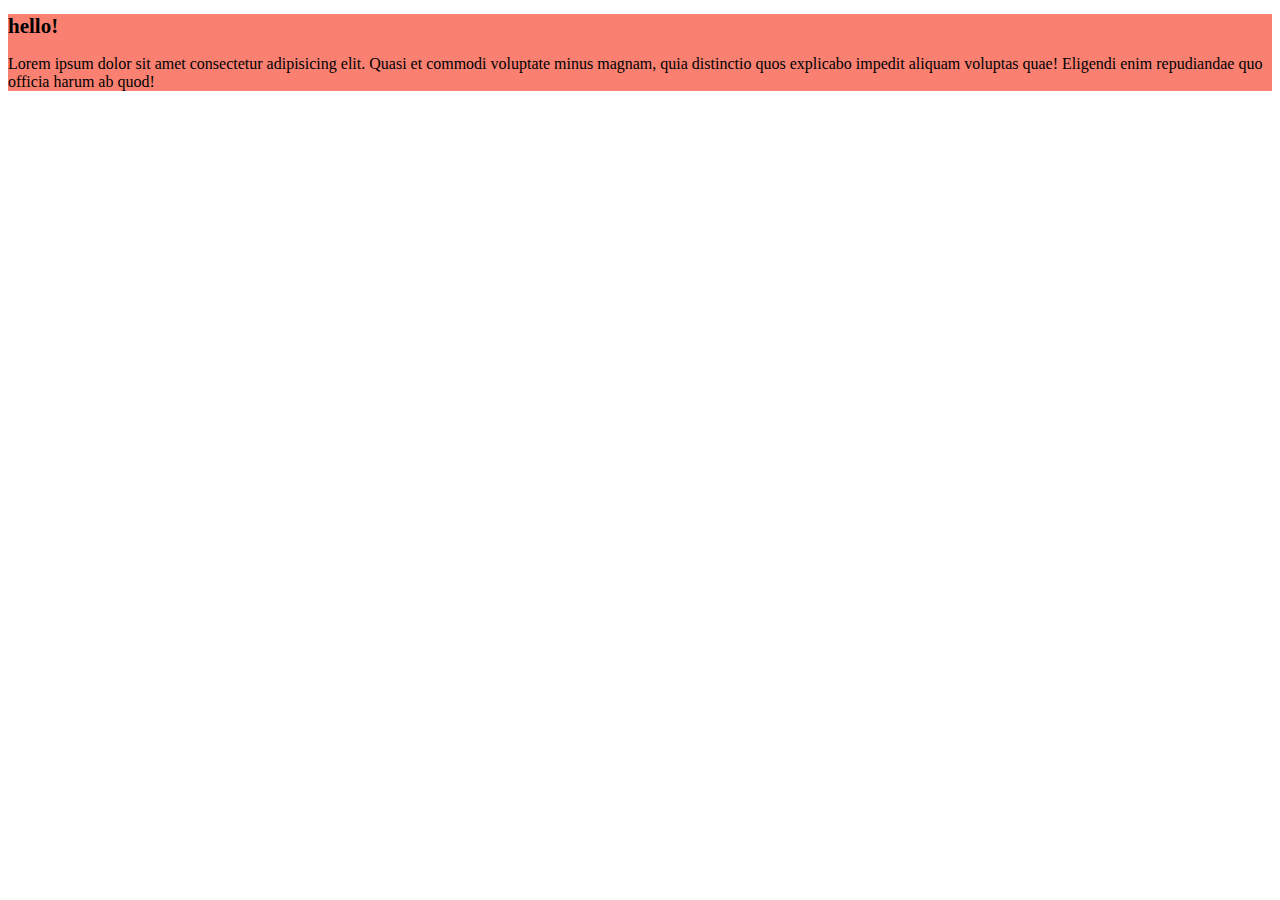
<file: 00 - Apa Itu SASS/index.htm>
<!DOCTYPE html>
<html lang="en">
<head>
    <meta charset="UTF-8">
    <meta name="viewport" content="width=device-width, initial-scale=1.0">

    <link rel="stylesheet" href="main.css">
    <title>Document</title>
</head>
<body>
<!-- 
    apa itu SASS?

    SASS itu adalah CSS Pre processor
    menghubungkan file css tapi ga diedit
    lalu kita akan membuat file yang nanti di compile menjadi file css
    file yang kita edit ini adalah SASS
    (akan dicompile sebelum diproses oleh html)

    kenapa make preprocessor ?
    membantu dan mempermudah pekerjaan editor
    simplenya seperti memanggil code global kedalam fungsi lokal

    ex : 

    $myFont : Helvetica, sans-serif
    $primary-color : #fff

    nah ini global code yang dapat dipanggil seperti fungsi

    nav
        font-family : $myFont
        ul
            margin: 0
            padding: 0


    nanti nav akan menggunakan font yang sudah dideklerasi pada global code
    kok ga ada {} bang? nah ini yang di sebut syntax SASS

    setelah di compile hasilnya akan menjadi seperti css biasanya

    nav{
        font-family: Helvetica, sans-serif;
    }

    nav ul{
        margin: 0
        padding: 0
    }


    kenapa preprocessor di ciptakan? karena CSS dulu memiliki kekurangan
    afa tu bg?

    - tidak ada variable
    - tidak ada function
    - tidak ada modularisasi ( gabisa misah" code)
    - tidak bisa logika pemograman aljabar if dkk
    - banyak duplikasi code (mager gaisss)


    solusi dari pre processor
    .variable dapat dipanggil
    .mixin membuat serangkaian file seperti function
    .import & uses memisahkan beberapa section code
    .operator & built-in function ( hover pada versi tahum ini contohnya)
    .nested css ya tahu donk inimah


    preprocessor yang populer 
    SASS, STYLUS, POSTCSS DLL
    https://sass-lang.com/


    SASS = Syntactically awesome style sheet

    alasan menggunakan sass
    - mempermudah penulisan
    - mempermudah pengelolaan
    - memiliki fungsi built-in
    - kita dapat membuat fungsi sendiri
    - kita dapat memodifikasi framework css
        ex bootsrap
    - banyaka perusahaan yang pake

    SASS vs SCSS

    SASS itu sintax yang kea contoh diatas
    klo SCSS itu syntaxnya hampir mirip css biasa

    kedua ini sama, nanti akan di compile menjadi file css juga. hanya saja ini mempermudah anda dalam penulisan

    nanti saat membuat file scss harus command line juga 

    sass source/stylesheets/namafile.css build/stylesheets/namafile.css

    kita akan menggunakan vscode extension

 -->

<header>
    <h1>hello!</h1>
    <p>Lorem ipsum dolor sit amet consectetur adipisicing elit. Quasi et commodi voluptate minus magnam, quia distinctio quos explicabo impedit aliquam voluptas quae! Eligendi enim repudiandae quo officia harum ab quod!</p>
</header>
    
</body>
</html>
</file>
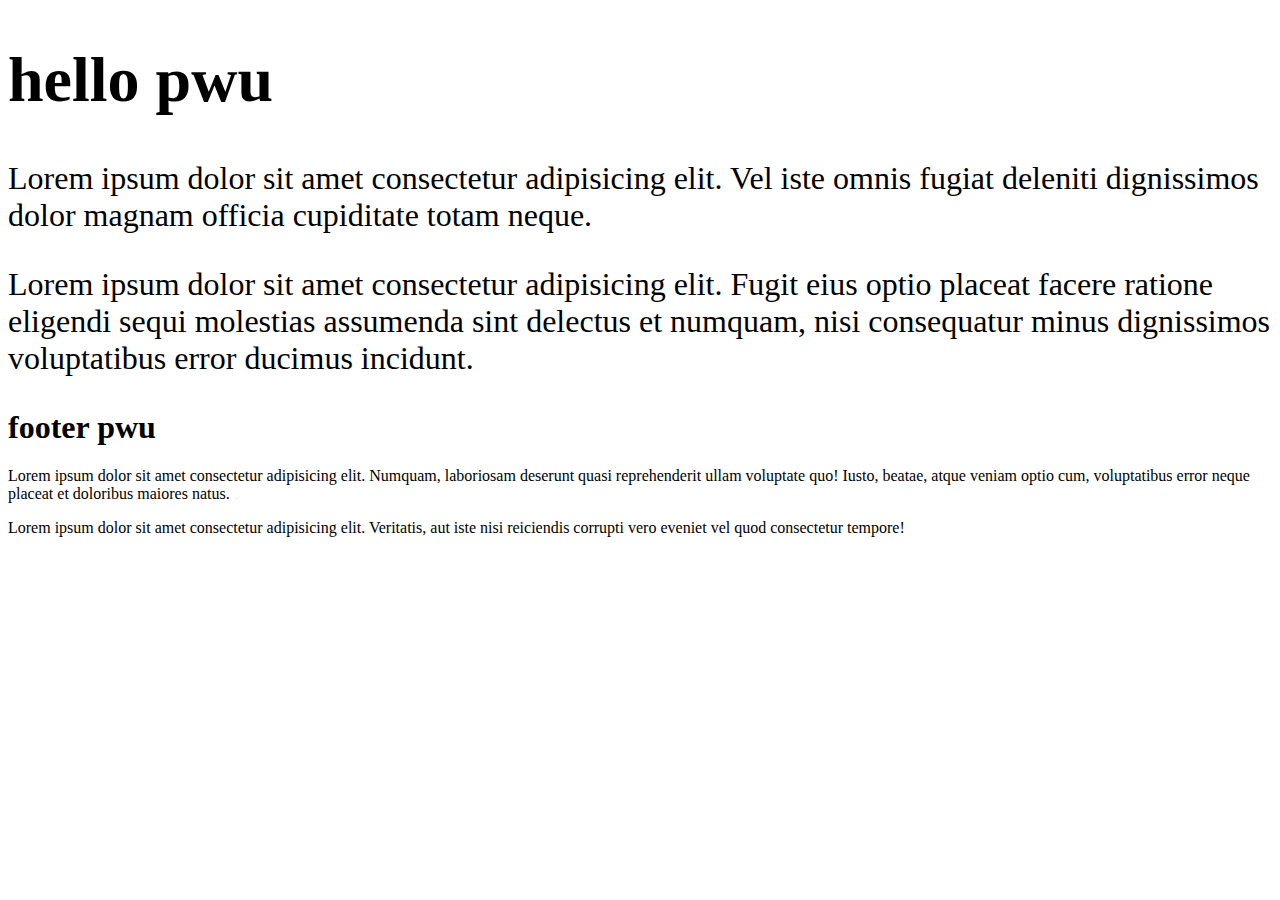
<file: 01 - Nesting SASS/index.htm>
<!DOCTYPE html>
<html lang="en">
<head>
    <meta charset="UTF-8">
    <meta name="viewport" content="width=device-width, initial-scale=1.0">
    <title>Nesting</title>
    <link rel="stylesheet" href="css/main.css">
</head>
<body>
    <div class="container">
        <section class="main">
            <div class="main-header">
                <h1>hello pwu</h1>
            </div>

            <div class="main-paragraph">
                <p>Lorem ipsum dolor sit amet consectetur adipisicing elit. Vel iste omnis fugiat deleniti dignissimos dolor magnam officia cupiditate totam neque.</p>
                <p>Lorem ipsum dolor sit amet consectetur adipisicing elit. Fugit eius optio placeat facere ratione eligendi sequi molestias assumenda sint delectus et numquam, nisi consequatur minus dignissimos voluptatibus error ducimus incidunt.</p>
            </div>
        </section>

        <footer>
            <div class="footer-header">
                <h1>footer pwu</h1>
            </div>

            <div class="footer-paragraph">
                <p>Lorem ipsum dolor sit amet consectetur adipisicing elit. Numquam, laboriosam deserunt quasi reprehenderit ullam voluptate quo! Iusto, beatae, atque veniam optio cum, voluptatibus error neque placeat et doloribus maiores natus.</p>
                <p>Lorem ipsum dolor sit amet consectetur adipisicing elit. Veritatis, aut iste nisi reiciendis corrupti vero eveniet vel quod consectetur tempore!</p>
            </div>
        </footer>
    </div>
</body>
</html>
</file>
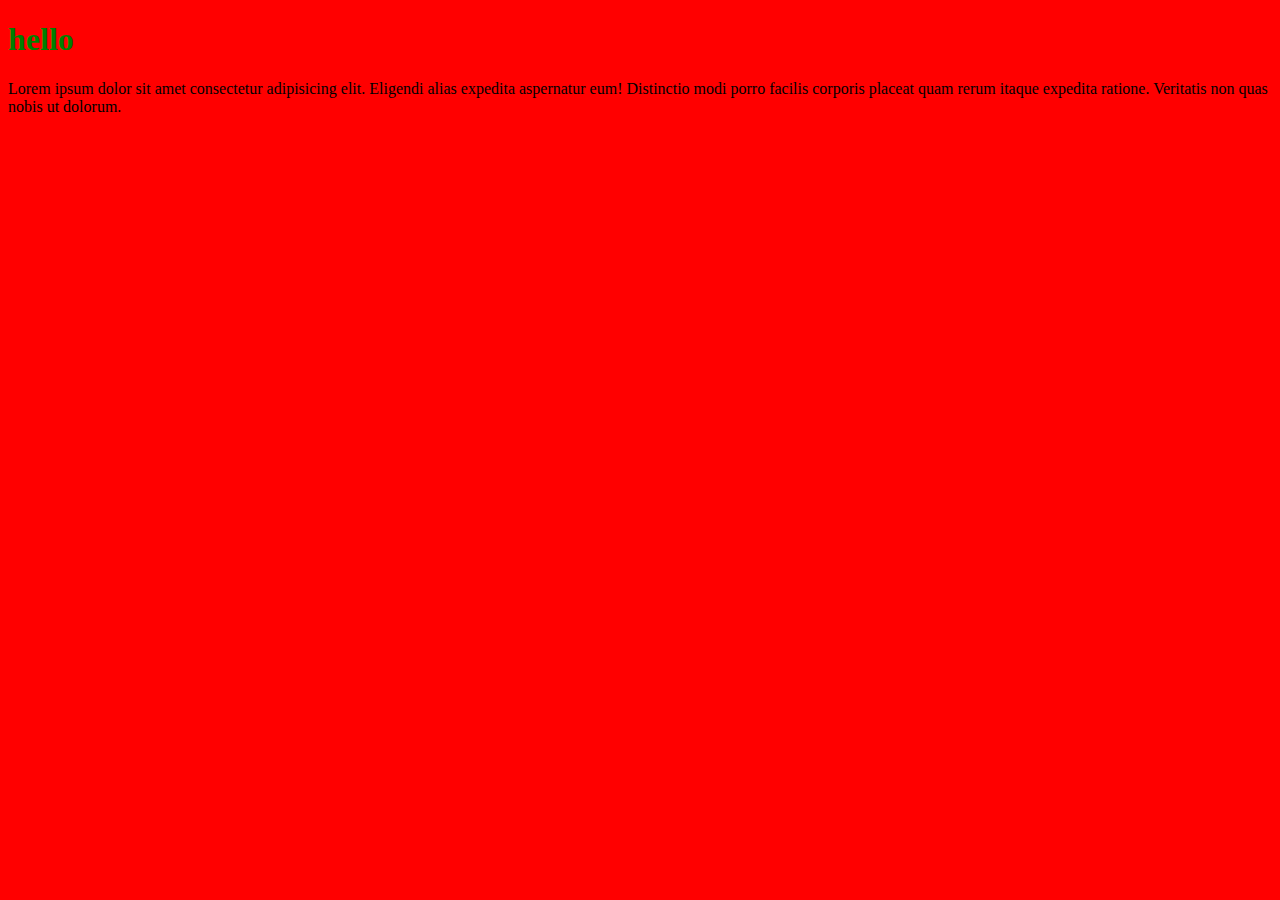
<file: 02 - Variable SASS/index.htm>
<!DOCTYPE html>
<html lang="en">
<head>
    <meta charset="UTF-8">
    <meta name="viewport" content="width=device-width, initial-scale=1.0">
    <title>Variable</title>

    <link rel="stylesheet" href="css/main.css">
</head>
<body>
    <div class="container">
        <div class="header">
            <h1>hello</h1>

            <p>Lorem ipsum dolor sit amet consectetur adipisicing elit. Eligendi alias expedita aspernatur eum! Distinctio modi porro facilis corporis placeat quam rerum itaque expedita ratione. Veritatis non quas nobis ut dolorum.</p>
        </div>
    </div>
</body>
</html>
</file>
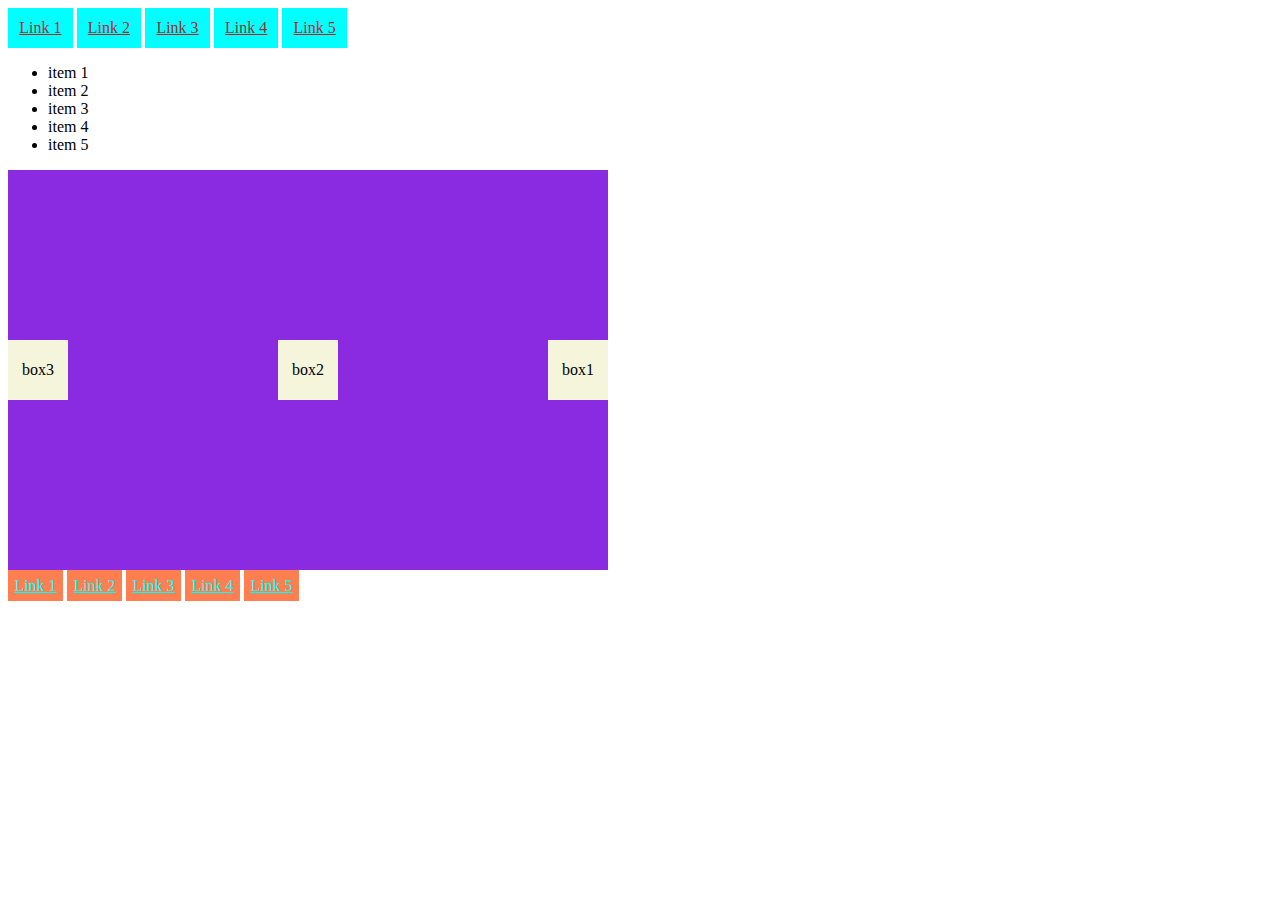
<file: 03 - Mixin SASS/index.htm>
<!DOCTYPE html>
<html lang="en">
<head>
    <meta charset="UTF-8">
    <meta name="viewport" content="width=device-width, initial-scale=1.0">
    <title>Mixin</title>
    <link rel="stylesheet" href="css/main.css">
</head>
<body>
    <!-- mixin adalah kumpulan style yang dapat kita gunakan berulang ulang. ya sama aja kea function tpi ini versi SASS -->
    <!-- @mixin & @include -->
    <!-- @mixin digunakan ketika kita membuat mixinnya -->
    <!-- @include digunakan untuk memanggil mixinnya -->


    <!-- ul>li*5>a{Link $} = tips cepet nulis  -->
    <!-- ul>li*5>a{Link $$} = tips cepet nulis  -->
    <!-- $ akan membuat urutan number 1,2,3,4,5. klo $$ 01,02,03 -->

    <div class="header">
        <ul>
            <li><a href="">Link 1</a></li>
            <li><a href="">Link 2</a></li>
            <li><a href="">Link 3</a></li>
            <li><a href="">Link 4</a></li>
            <li><a href="">Link 5</a></li>
        </ul>
    </div>

    <div class="main">
        <ul>
            <li>item 1</li>
            <li>item 2</li>
            <li>item 3</li>
            <li>item 4</li>
            <li>item 5</li>
        </ul>

        <div class="container">
            <div class="box">box1</div>
            <div class="box">box2</div>
            <div class="box">box3</div>
        </div>
    </div>


    <div class="footer">
        <ul>
            <li><a href="">Link 1</a></li>
            <li><a href="">Link 2</a></li>
            <li><a href="">Link 3</a></li>
            <li><a href="">Link 4</a></li>
            <li><a href="">Link 5</a></li>
        </ul>
    </div>



</body>
</html>
</file>
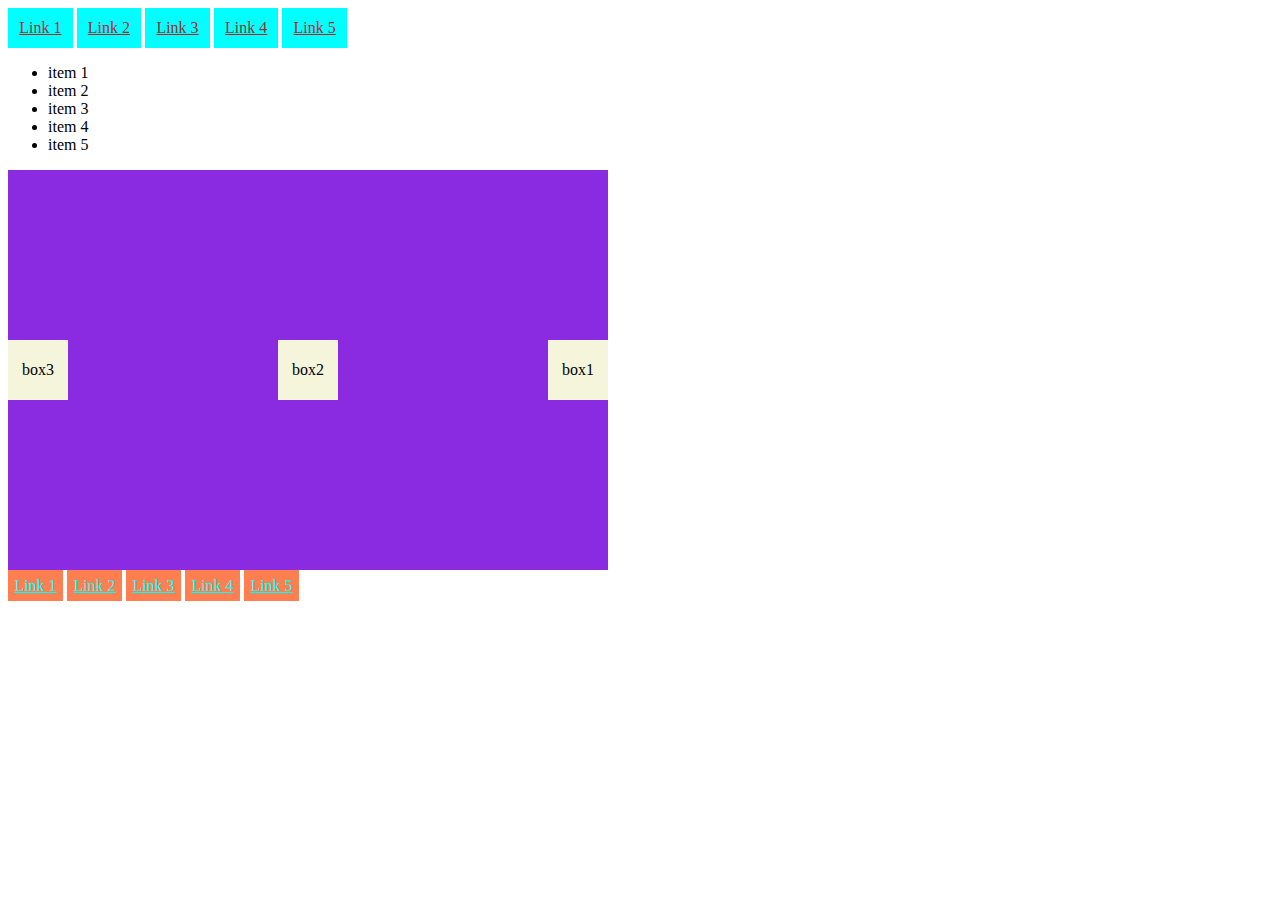
<file: 04 - Modules SASS/index.htm>
<!DOCTYPE html>
<html lang="en">
<head>
    <meta charset="UTF-8">
    <meta name="viewport" content="width=device-width, initial-scale=1.0">
    <title>modules</title>
    <link rel="stylesheet" href="css/main.css">
</head>
<body>
    <!-- mixin adalah kumpulan style yang dapat kita gunakan berulang ulang. ya sama aja kea function tpi ini versi SASS -->
    <!-- @mixin & @include -->
    <!-- @mixin digunakan ketika kita membuat mixinnya -->
    <!-- @include digunakan untuk memanggil mixinnya -->


    <!-- ul>li*5>a{Link $} = tips cepet nulis  -->
    <!-- ul>li*5>a{Link $$} = tips cepet nulis  -->
    <!-- $ akan membuat urutan number 1,2,3,4,5. klo $$ 01,02,03 -->

    <div class="header">
        <ul>
            <li><a href="">Link 1</a></li>
            <li><a href="">Link 2</a></li>
            <li><a href="">Link 3</a></li>
            <li><a href="">Link 4</a></li>
            <li><a href="">Link 5</a></li>
        </ul>
    </div>

    <div class="main">
        <ul>
            <li>item 1</li>
            <li>item 2</li>
            <li>item 3</li>
            <li>item 4</li>
            <li>item 5</li>
        </ul>

        <div class="container">
            <div class="box">box1</div>
            <div class="box">box2</div>
            <div class="box">box3</div>
        </div>
    </div>


    <div class="footer">
        <ul>
            <li><a href="">Link 1</a></li>
            <li><a href="">Link 2</a></li>
            <li><a href="">Link 3</a></li>
            <li><a href="">Link 4</a></li>
            <li><a href="">Link 5</a></li>
        </ul>
    </div>


    <!-- 
        batas dari modules,
        modules ada dua yaitu @import dan @use

        @import digunakan memisahkan seluruh mixin di file terpisah
        kea ini file untuk function aja semua isinya, nanti dipanggil dari mixin.scssnya kedalam main.scss 

        ya kea memanggil library luar ke dalam simplenya

     -->


</body>
</html>
</file>
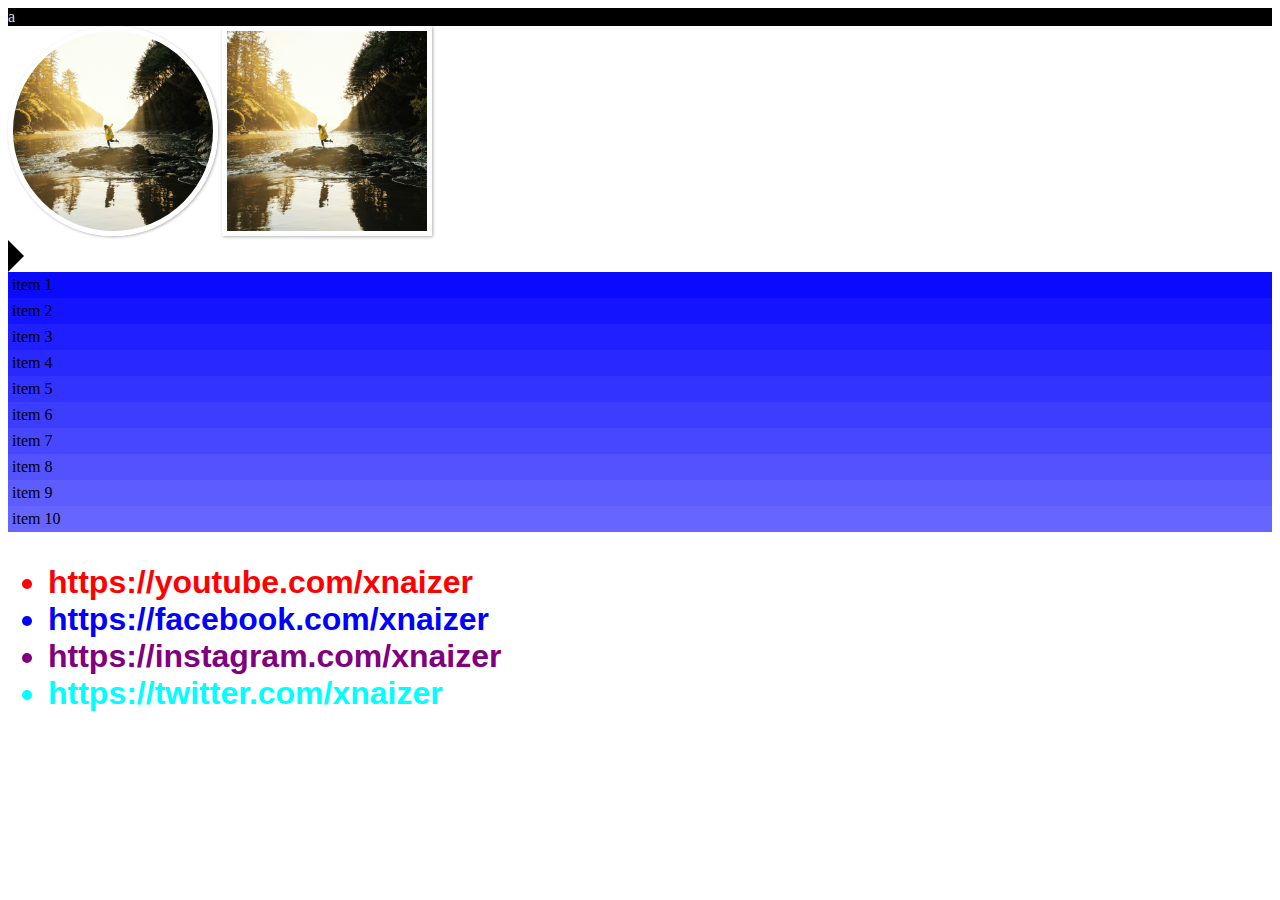
<file: 05 - Flow Control SASS/index.htm>
<!DOCTYPE html>
<html lang="en">
<head>
    <meta charset="UTF-8">
    <meta name="viewport" content="width=device-width, initial-scale=1.0">
    <title>Flow Control</title>
    <link rel="stylesheet" href="css/main.css">
</head>
<body>
     <!-- 
        flow control pada SASS  :
        @if, @else, @else if,
        @for, 
        @hile,
        @each
     -->
     <nav>a</nav>
    <img src="img/person.jpg" class="circle-pict" alt="">
    <img src="img/person.jpg" class="square-pict" alt="">

    <div class="right"></div>

    <ul class="gradient">
        <li>item 1</li>
        <li>item 2</li>
        <li>item 3</li>
        <li>item 4</li>
        <li>item 5</li>
        <li>item 6</li>
        <li>item 7</li>
        <li>item 8</li>
        <li>item 9</li>
        <li>item 10</li>
    </ul>

    <ul class="socials">
        <li class="youtube">https://youtube.com/xnaizer</li>
        <li class="facebook">https://facebook.com/xnaizer</li>
        <li class="instagram">https://instagram.com/xnaizer</li>
        <li class="twitter">https://twitter.com/xnaizer</li>
    </ul>
</body>
</html>
</file>
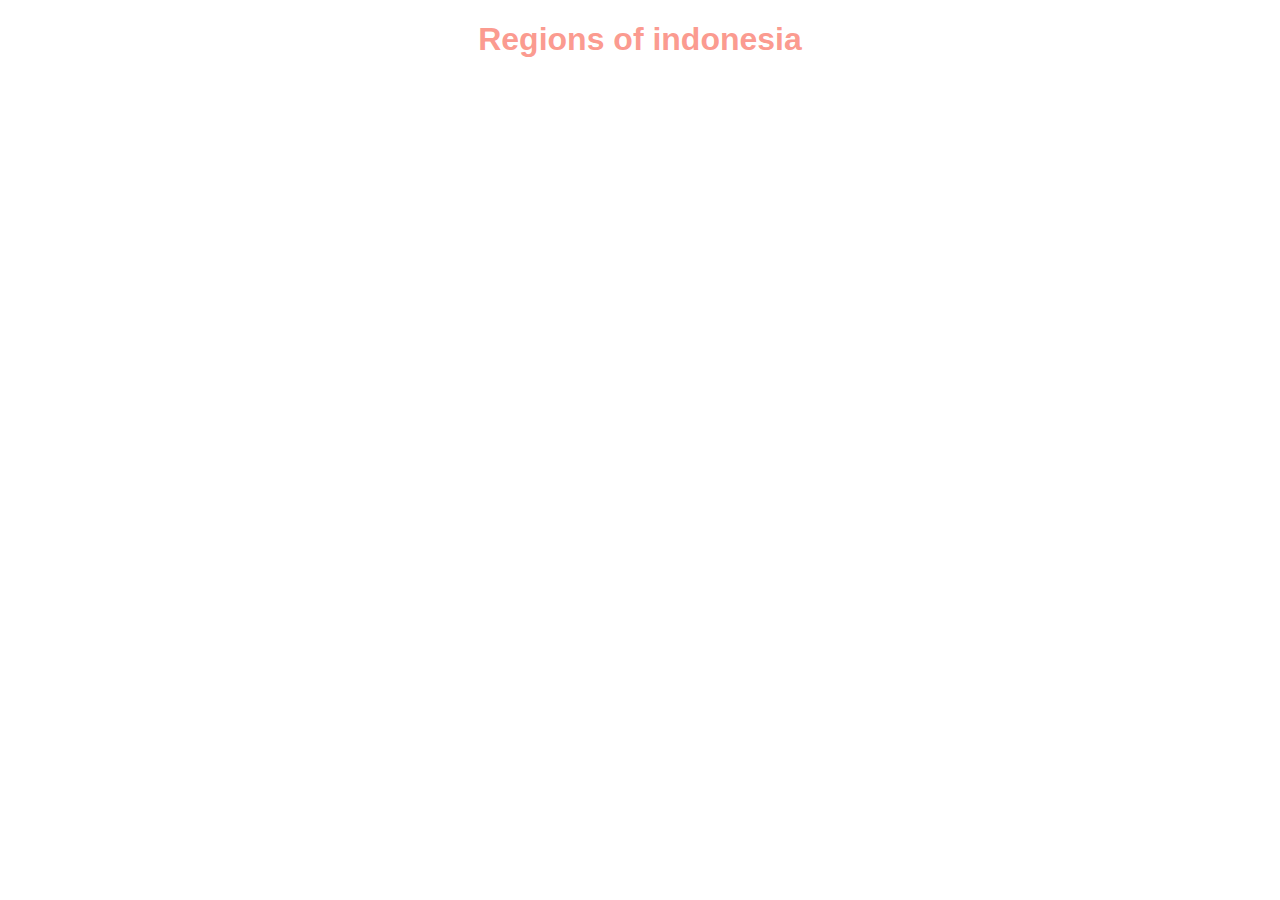
<file: 06 - Built-In Modules/index.htm>
<!DOCTYPE html>
<html lang="en">
<head>
    <meta charset="UTF-8">
    <meta name="viewport" content="width=device-width, initial-scale=1.0">
    <title>Built-in Modules</title>
    <link rel="stylesheet" href="css/main.css">
</head>
<body>
    <!--
        built-in modules
        - color {
            - adjust
            - complement
            - darken
            - lighthen
            - saturate
            - desaturate
            - grayscale
            - mix
            - fade-in
            - fade-out
        }
        - list
        - map
        - math
        - meta
        - selector
        - string

        https://sass-lang.com/documentation/modules
     -->

     <h1>Regions of indonesia</h1>
</body>
</html>
</file>
<file: 00 - Apa Itu SASS/main.css>
header {
  background-color: salmon;
}
header h1 {
  font-size: 21px;
}/*# sourceMappingURL=main.css.map */
</file>
<file: 01 - Nesting SASS/css/main.css>
.main-header {
  font-size: 2rem;
}

.main .main-paragraph {
  font-size: 2rem;
}/*# sourceMappingURL=main.css.map */
</file>
<file: 02 - Variable SASS/css/main.css>
body {
  background-color: red;
}

h1 {
  color: blue;
}

h1 {
  color: green;
}/*# sourceMappingURL=main.css.map */
</file>
<file: 03 - Mixin SASS/css/main.css>
.header ul {
  margin: 0;
  padding: 0;
  list-style: none;
}
.header ul li {
  display: inline-block;
}
.header ul li {
  background-color: aqua;
  padding: 0.7rem;
}
.header ul li a {
  color: brown;
}

.footer ul {
  margin: 0;
  padding: 0;
  list-style: none;
}
.footer ul li {
  display: inline-block;
}
.footer ul li {
  padding: 0.4rem;
  background-color: coral;
}
.footer ul li a {
  color: aqua;
}

.container {
  display: flex;
  justify-content: space-between;
  align-items: center;
  flex-direction: row-reverse;
  width: 600px;
  height: 400px;
  background-color: blueviolet;
}
.container .box {
  width: 60px;
  height: 60px;
  background-color: beige;
  text-align: center;
  line-height: 60px;
}/*# sourceMappingURL=main.css.map */
</file>
<file: 04 - Modules SASS/css/main.css>
.header ul {
  margin: 0;
  padding: 0;
  list-style: none;
}
.header ul li {
  display: inline-block;
}
.header ul li {
  background-color: aqua;
  padding: 0.7rem;
}
.header ul li a {
  color: brown;
}

.container {
  display: flex;
  justify-content: space-between;
  align-items: center;
  flex-direction: row-reverse;
  width: 600px;
  height: 400px;
  background-color: blueviolet;
}
.container .box {
  width: 60px;
  height: 60px;
  background-color: beige;
  text-align: center;
  line-height: 60px;
}

.footer ul {
  margin: 0;
  padding: 0;
  list-style: none;
}
.footer ul li {
  display: inline-block;
}
.footer ul li {
  padding: 0.4rem;
  background-color: coral;
}
.footer ul li a {
  color: aqua;
}

/*# sourceMappingURL=main.css.map */
</file>
<file: 05 - Flow Control SASS/css/main.css>
.square-pict {
  width: 200px;
  height: 200px;
  border: 5px solid white;
  box-shadow: 1px 1px 3px rgba(0, 0, 0, 0.3);
}

.circle-pict {
  width: 200px;
  height: 200px;
  border: 5px solid white;
  box-shadow: 1px 1px 3px rgba(0, 0, 0, 0.3);
  border-radius: 50%;
}

nav {
  background-color: #000000;
  color: #ddd;
  width: 100%;
}

.right {
  width: 0;
  height: 0;
  background-color: transparent;
  border-color: transparent;
  border-style: solid;
  border-width: 1em;
  border-left-color: black;
}

.gradient {
  margin: 0;
  padding: 0;
  list-style: none;
}
.gradient li:nth-child(1) {
  padding: 4px;
  background-color: #0a0aff;
}
.gradient li:nth-child(2) {
  padding: 4px;
  background-color: #1414ff;
}
.gradient li:nth-child(3) {
  padding: 4px;
  background-color: #1f1fff;
}
.gradient li:nth-child(4) {
  padding: 4px;
  background-color: #2929ff;
}
.gradient li:nth-child(5) {
  padding: 4px;
  background-color: #3333ff;
}
.gradient li:nth-child(6) {
  padding: 4px;
  background-color: #3d3dff;
}
.gradient li:nth-child(7) {
  padding: 4px;
  background-color: #4747ff;
}
.gradient li:nth-child(8) {
  padding: 4px;
  background-color: #5252ff;
}
.gradient li:nth-child(9) {
  padding: 4px;
  background-color: #5c5cff;
}
.gradient li:nth-child(10) {
  padding: 4px;
  background-color: #6666ff;
}

.socials {
  font-size: 2em;
  font-family: arial;
  font-weight: bold;
}
.socials .youtube {
  color: red;
}
.socials .facebook {
  color: blue;
}
.socials .instagram {
  color: purple;
}
.socials .twitter {
  color: cyan;
}/*# sourceMappingURL=main.css.map */
</file>
<file: 06 - Built-In Modules/css/main.css>
h1 {
  color: rgba(250, 128, 114, 0.8);
  font-family: Arial, Helvetica, sans-serif;
  font-size: 2em;
  text-align: center;
}/*# sourceMappingURL=main.css.map */
</file>
